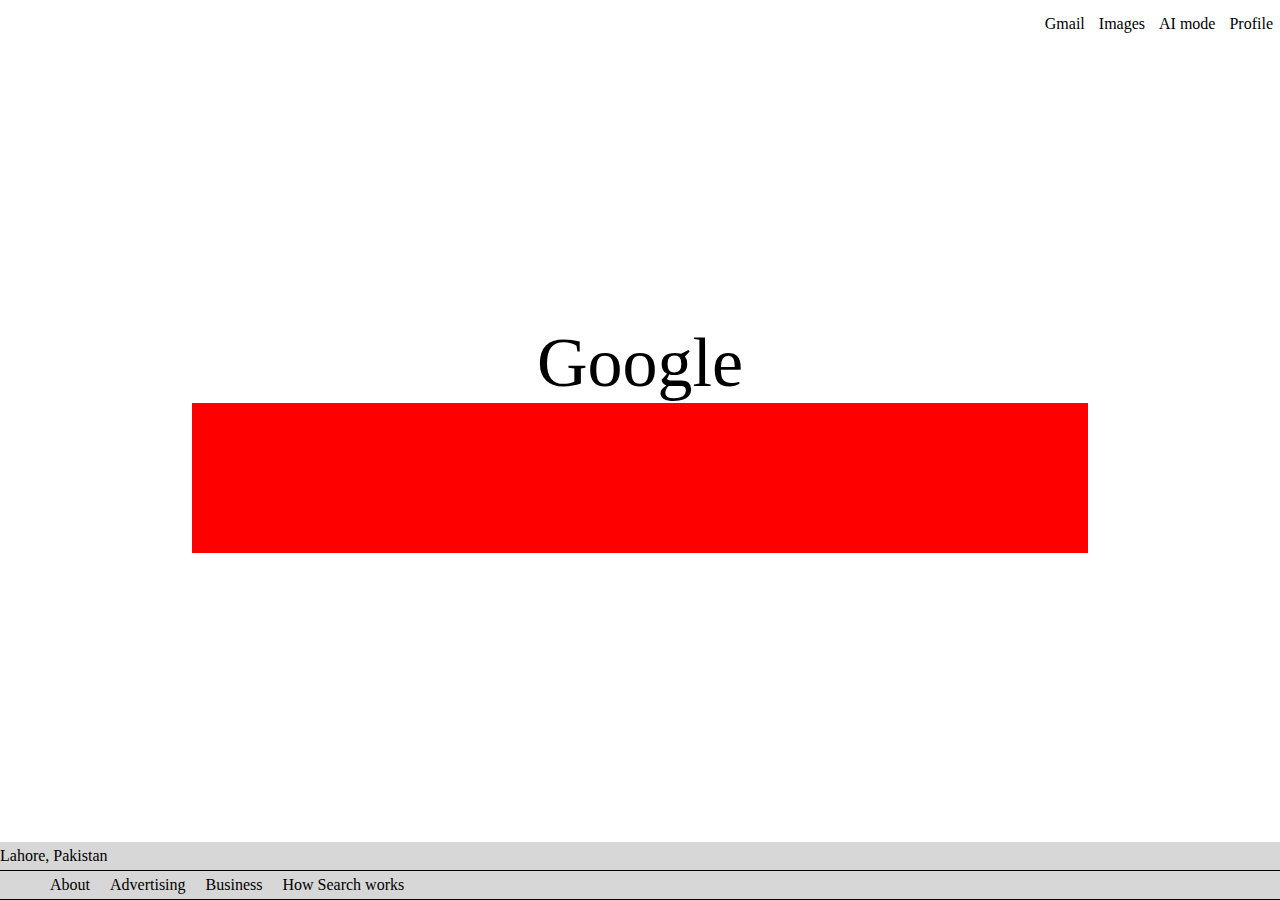
<file: CSS/google.html>
<!DOCTYPE html>
<html lang="en">

<head>
    <meta charset="UTF-8">
    <meta name="viewport" content="width=device-width, initial-scale=1.0">
    <link rel="stylesheet" href="google.css">
    <title>Google</title>
</head>

<body>
    <nav>
        <ul>
            <li>Gmail</li>
            <li>Images</li>
            <li>AI mode</li>
            <li>Profile</li>
        </ul>
    </nav>
    <section>
        <div class="icon-name">
            <p>Google</p>
        </div>
        <div id="logo"></div>
    </section>
    <footer>
        <div class="layer">Lahore, Pakistan</div>
        <div class="layer">
            <ul>
                <li>About</li>
                <li>Advertising</li>
                <li>Business</li>
                <li>How Search works</li>
            </ul>
        </div>
    </footer>
</body>

</html>
</file>
<file: CSS/google.css>
*{
    margin: 0;
}

body{
    min-height: 100vh;
    background-color: #ffffff;
    display: flex;
    flex-direction: column;
}

nav, footer{
    flex-shrink: 0;
}

section{
    flex-grow: 1;
    display: flex;
    flex-direction: column;
    justify-content: center;
    align-items: center;
}

nav ul{
    display: flex;
    flex-direction: row;
    justify-content: flex-end;
}

nav ul li{
    list-style: none;
    padding: 15px 7px 0 7px;
}

.icon-name{
    font-size: 70px;
}

#logo{
    background-color: red;
    width: 70vw;
    height: 150px;

}

.layer{
    background-color: rgb(216, 215, 215);
    border-bottom: 1px solid black;
    padding: 5px 0;
}

.layer ul{
    display: flex;
    flex-direction: row;
    justify-content: left;
}

.layer ul li{
    list-style: none;
    padding: 0 10px 0 10px;
}
</file>
